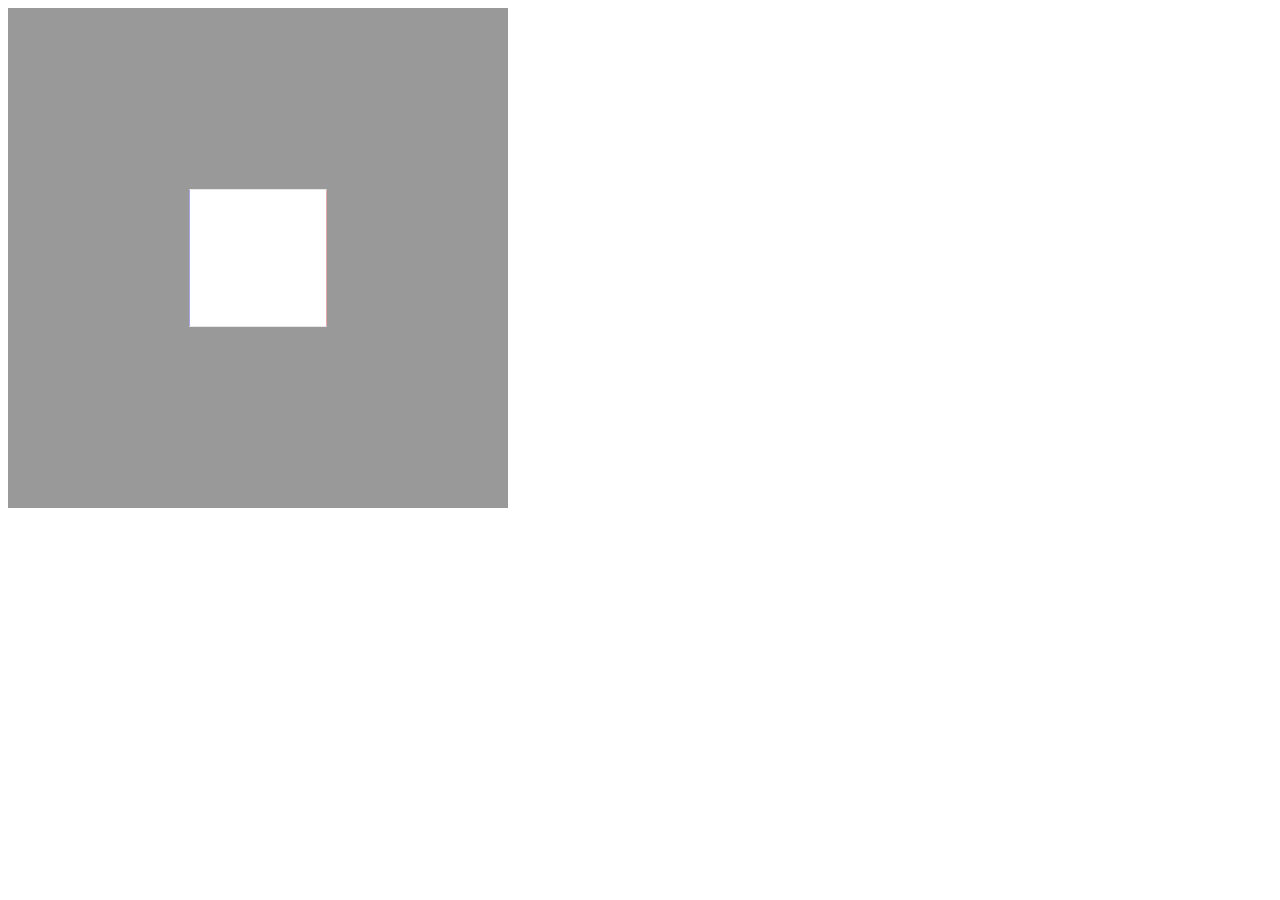
<file: ComputacaoGrafica/WebGL/index.html>
<!DOCTYPE html>
<html lang="en">
    <head>
        <meta charset="UTF-8">
        <meta name="viewport" content="width=device-width, initial-scale=1.0">
        <meta http-equiv="X-UA-Compatible" content="ie=edge">
        <title>Document</title>
    </head>

    <body>
        <canvas width = "500" height = "500" id = "my_Canvas" class=""></canvas>

        <script type="text/javascript" src="cubo.js"></script>
    </body>
</html>
</file>
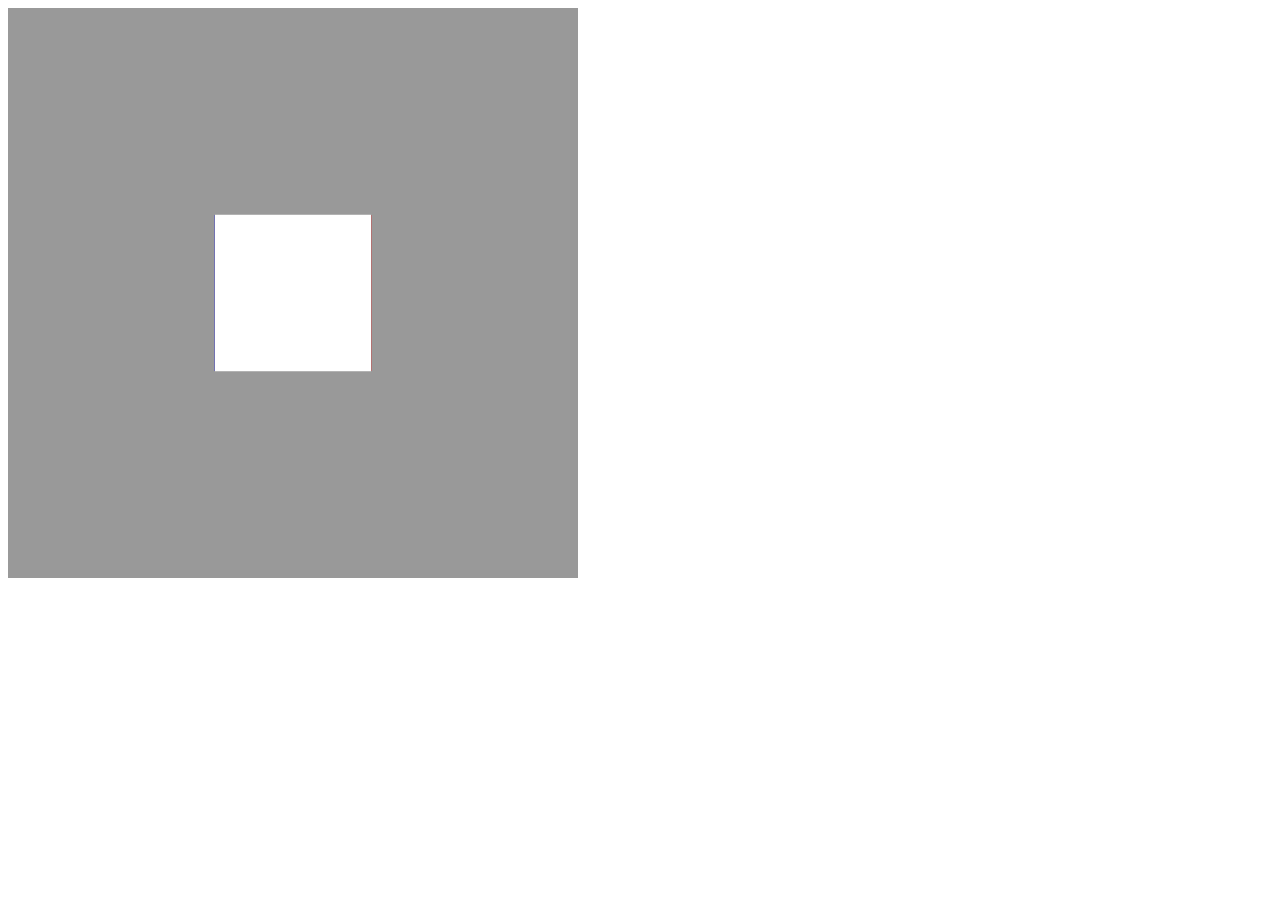
<file: ComputacaoGrafica/WebGL/cuboWebGL_unificado.html>
<!doctype html>
<html>
   <body>
      <canvas width = "570" height = "570" id = "my_Canvas"></canvas>

      <script>
         /*============= Creating a canvas ======================*/
         var canvas = document.getElementById('my_Canvas');
         gl = canvas.getContext('experimental-webgl');

         /*========== Defining and storing the geometry ==========*/
//6 lados do cubo, 4 trios de posicoes (x,y,z)
         var vertices = [
            -1,-1,-1, 1,-1,-1, 1, 1,-1, -1, 1,-1,//frente
            -1,-1, 1, 1,-1, 1, 1, 1, 1, -1, 1, 1,//fundos
            -1,-1,-1, -1, 1,-1, -1, 1, 1, -1,-1, 1,
            1,-1,-1, 1, 1,-1, 1, 1, 1, 1,-1, 1,
            -1,-1,-1, -1,-1, 1, 1,-1, 1, 1,-1,-1,
            -1, 1,-1, -1, 1, 1, 1, 1, 1, 1, 1,-1, 
         ];

         var colors = [
            5,3,7, 5,3,7, 5,3,7, 5,3,7,
            1,1,3, 1,1,3, 1,1,3, 1,1,3,
            0,0,1, 0,0,1, 0,0,1, 0,0,1,
            1,0,0, 1,0,0, 1,0,0, 1,0,0,
            1,1,0, 1,1,0, 1,1,0, 1,1,0,
            0,1,0, 0,1,0, 0,1,0, 0,1,0 
         ];

         var indices = [
            0,1,2, 0,2,3, 4,5,6, 4,6,7,
            8,9,10, 8,10,11, 12,13,14, 12,14,15,
            16,17,18, 16,18,19, 20,21,22, 20,22,23 
         ];

         // Create and store data into vertex buffer
         var vertex_buffer = gl.createBuffer ();
         gl.bindBuffer(gl.ARRAY_BUFFER, vertex_buffer);
         gl.bufferData(gl.ARRAY_BUFFER, new Float32Array(vertices), gl.STATIC_DRAW);

         // Create and store data into color buffer
         var color_buffer = gl.createBuffer ();
         gl.bindBuffer(gl.ARRAY_BUFFER, color_buffer);
         gl.bufferData(gl.ARRAY_BUFFER, new Float32Array(colors), gl.STATIC_DRAW);

         // Create and store data into index buffer
         var index_buffer = gl.createBuffer ();
         gl.bindBuffer(gl.ELEMENT_ARRAY_BUFFER, index_buffer);
         gl.bufferData(gl.ELEMENT_ARRAY_BUFFER, new Uint16Array(indices), gl.STATIC_DRAW);

         /*=================== SHADERS =================== */

         var vertCode = 'attribute vec3 position;'+
            'uniform mat4 Pmatrix;'+
            'uniform mat4 Vmatrix;'+
            'uniform mat4 Mmatrix;'+
            'attribute vec3 color;'+//the color of the point
            'varying vec3 vColor;'+
            'void main(void) { '+//pre-built function
               'gl_Position = Pmatrix*Vmatrix*Mmatrix*vec4(position, 1.);'+
               'vColor = color;'+
            '}';

         var fragCode = 'precision mediump float;'+
            'varying vec3 vColor;'+
            'void main(void) {'+
               'gl_FragColor = vec4(vColor, 1.);'+
            '}';

         var vertShader = gl.createShader(gl.VERTEX_SHADER);
         gl.shaderSource(vertShader, vertCode);
         gl.compileShader(vertShader);

         var fragShader = gl.createShader(gl.FRAGMENT_SHADER);
         gl.shaderSource(fragShader, fragCode);
         gl.compileShader(fragShader);

         var shaderprogram = gl.createProgram();
         gl.attachShader(shaderprogram, vertShader);
         gl.attachShader(shaderprogram, fragShader);
         gl.linkProgram(shaderprogram);

         /*======== Associating attributes to vertex shader =====*/
         var _Pmatrix = gl.getUniformLocation(shaderprogram, "Pmatrix");
         var _Vmatrix = gl.getUniformLocation(shaderprogram, "Vmatrix");
         var _Mmatrix = gl.getUniformLocation(shaderprogram, "Mmatrix");

         gl.bindBuffer(gl.ARRAY_BUFFER, vertex_buffer);
         var _position = gl.getAttribLocation(shaderprogram, "position");
         gl.vertexAttribPointer(_position, 3, gl.FLOAT, false,0,0);
         gl.enableVertexAttribArray(_position);

         gl.bindBuffer(gl.ARRAY_BUFFER, color_buffer);
         var _color = gl.getAttribLocation(shaderprogram, "color");
         gl.vertexAttribPointer(_color, 3, gl.FLOAT, false,0,0) ;
         gl.enableVertexAttribArray(_color);
         gl.useProgram(shaderprogram);

         /*==================== MATRIX ====================== */

         function get_projection(angle, a, zMin, zMax) {
            var ang = Math.tan((angle*.5)*Math.PI/180);//angle*.5
            return [
               0.5/ang, 0 , 0, 0,
               0, 0.5*a/ang, 0, 0,
               0, 0, -(zMax+zMin)/(zMax-zMin), -1,
               0, 0, (-2*zMax*zMin)/(zMax-zMin), 0 
			   ];
         }

         var proj_matrix = get_projection(40, canvas.width/canvas.height, 1, 100);
         var mo_matrix = [ 1,0,0,0, 0,1,0,0, 0,0,1,0, 0,0,0,1 ];
         var view_matrix = [ 1,0,0,0, 0,1,0,0, 0,0,1,0, 0,0,0,1 ];

         view_matrix[14] = view_matrix[14]-6;

         /*================= Mouse events ======================*/

         var AMORTIZATION = 0.95;
         var drag = false;
         var old_x, old_y;
         var dX = 0, dY = 0;

         var mouseDown = function(e) {
            drag = true;
            old_x = e.pageX, old_y = e.pageY;
            e.preventDefault();
            return false;
         };

         var mouseUp = function(e){
            drag = false;
         };

         var mouseMove = function(e) {
            if (!drag) return false;
            dX = (e.pageX-old_x)*2*Math.PI/canvas.width,
            dY = (e.pageY-old_y)*2*Math.PI/canvas.height;
            THETA+= dX;
            PHI+=dY;
            old_x = e.pageX, old_y = e.pageY;
            e.preventDefault();
         };

         canvas.addEventListener("mousedown", mouseDown, false);
         canvas.addEventListener("mouseup", mouseUp, false);
         canvas.addEventListener("mouseout", mouseUp, false);
         canvas.addEventListener("mousemove", mouseMove, false);

         /*=========================rotation================*/

         function rotateX(m, angle) {
            var c = Math.cos(angle);
            var s = Math.sin(angle);
            var mv1 = m[1], mv5 = m[5], mv9 = m[9];

            m[1] = m[1]*c-m[2]*s;
            m[5] = m[5]*c-m[6]*s;
            m[9] = m[9]*c-m[10]*s;

            m[2] = m[2]*c+mv1*s;
            m[6] = m[6]*c+mv5*s;
            m[10] = m[10]*c+mv9*s;
         }

         function rotateY(m, angle) {
            var c = Math.cos(angle);
            var s = Math.sin(angle);
            var mv0 = m[0], mv4 = m[4], mv8 = m[8];

            m[0] = c*m[0]+s*m[2];
            m[4] = c*m[4]+s*m[6];
            m[8] = c*m[8]+s*m[10];

            m[2] = c*m[2]-s*mv0;
            m[6] = c*m[6]-s*mv4;
            m[10] = c*m[10]-s*mv8;
         }

         /*=================== Drawing =================== */

         var THETA = 0,
         PHI = 0;
         var time_old = 0;

         var animate = function(time) {
            var dt = time-time_old;

            if (!drag) {
               dX *= AMORTIZATION, dY*=AMORTIZATION;
               THETA+=dX, PHI+=dY;
            }

            //set model matrix to I4

            mo_matrix[0] = 1, mo_matrix[1] = 0, mo_matrix[2] = 0,
            mo_matrix[3] = 0,

            mo_matrix[4] = 0, mo_matrix[5] = 1, mo_matrix[6] = 0,
            mo_matrix[7] = 0,

            mo_matrix[8] = 0, mo_matrix[9] = 0, mo_matrix[10] = 1,
            mo_matrix[11] = 0,

            mo_matrix[12] = 0, mo_matrix[13] = 0, mo_matrix[14] = 0,
            mo_matrix[15] = 1;

            rotateY(mo_matrix, THETA);
            rotateX(mo_matrix, PHI);

            time_old = time; 
            gl.enable(gl.DEPTH_TEST);

            // gl.depthFunc(gl.LEQUAL);

            gl.clearColor(0.5, 0.5, 0.5, 0.9);
            gl.clearDepth(1.0);
            gl.viewport(0.0, 0.0, canvas.width, canvas.height);
            gl.clear(gl.COLOR_BUFFER_BIT | gl.DEPTH_BUFFER_BIT);

            gl.uniformMatrix4fv(_Pmatrix, false, proj_matrix);
            gl.uniformMatrix4fv(_Vmatrix, false, view_matrix);
            gl.uniformMatrix4fv(_Mmatrix, false, mo_matrix);

            gl.bindBuffer(gl.ELEMENT_ARRAY_BUFFER, index_buffer);
            gl.drawElements(gl.TRIANGLES, indices.length, gl.UNSIGNED_SHORT, 0);

            window.requestAnimationFrame(animate);
         }
         animate(0);
      </script>
   </body>
</html>
</file>
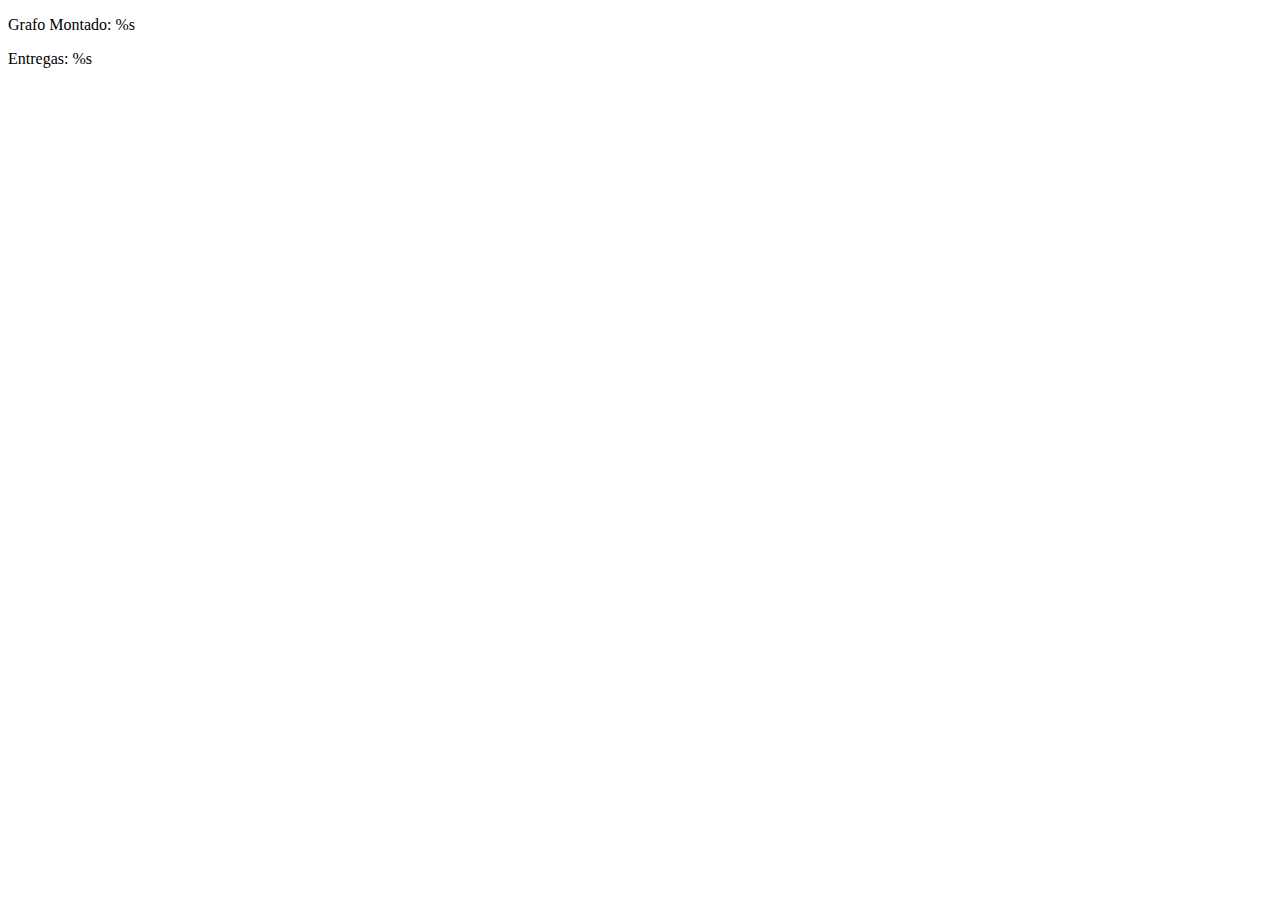
<file: IX-Semestre/Topicos-A/FACEREG/cherryPy server/grafo.html>
<!DOCTYPE html>
<html lang="en" xmlns:p="http://www.w3.org/1999/html">
    <head>
        <meta charset="UTF-8">
        <title>Title</title>
    </head>
    <body>
        <p>Grafo Montado: %s</p>
        <p>Entregas: %s</p>
    </body>
</html>
</file>
